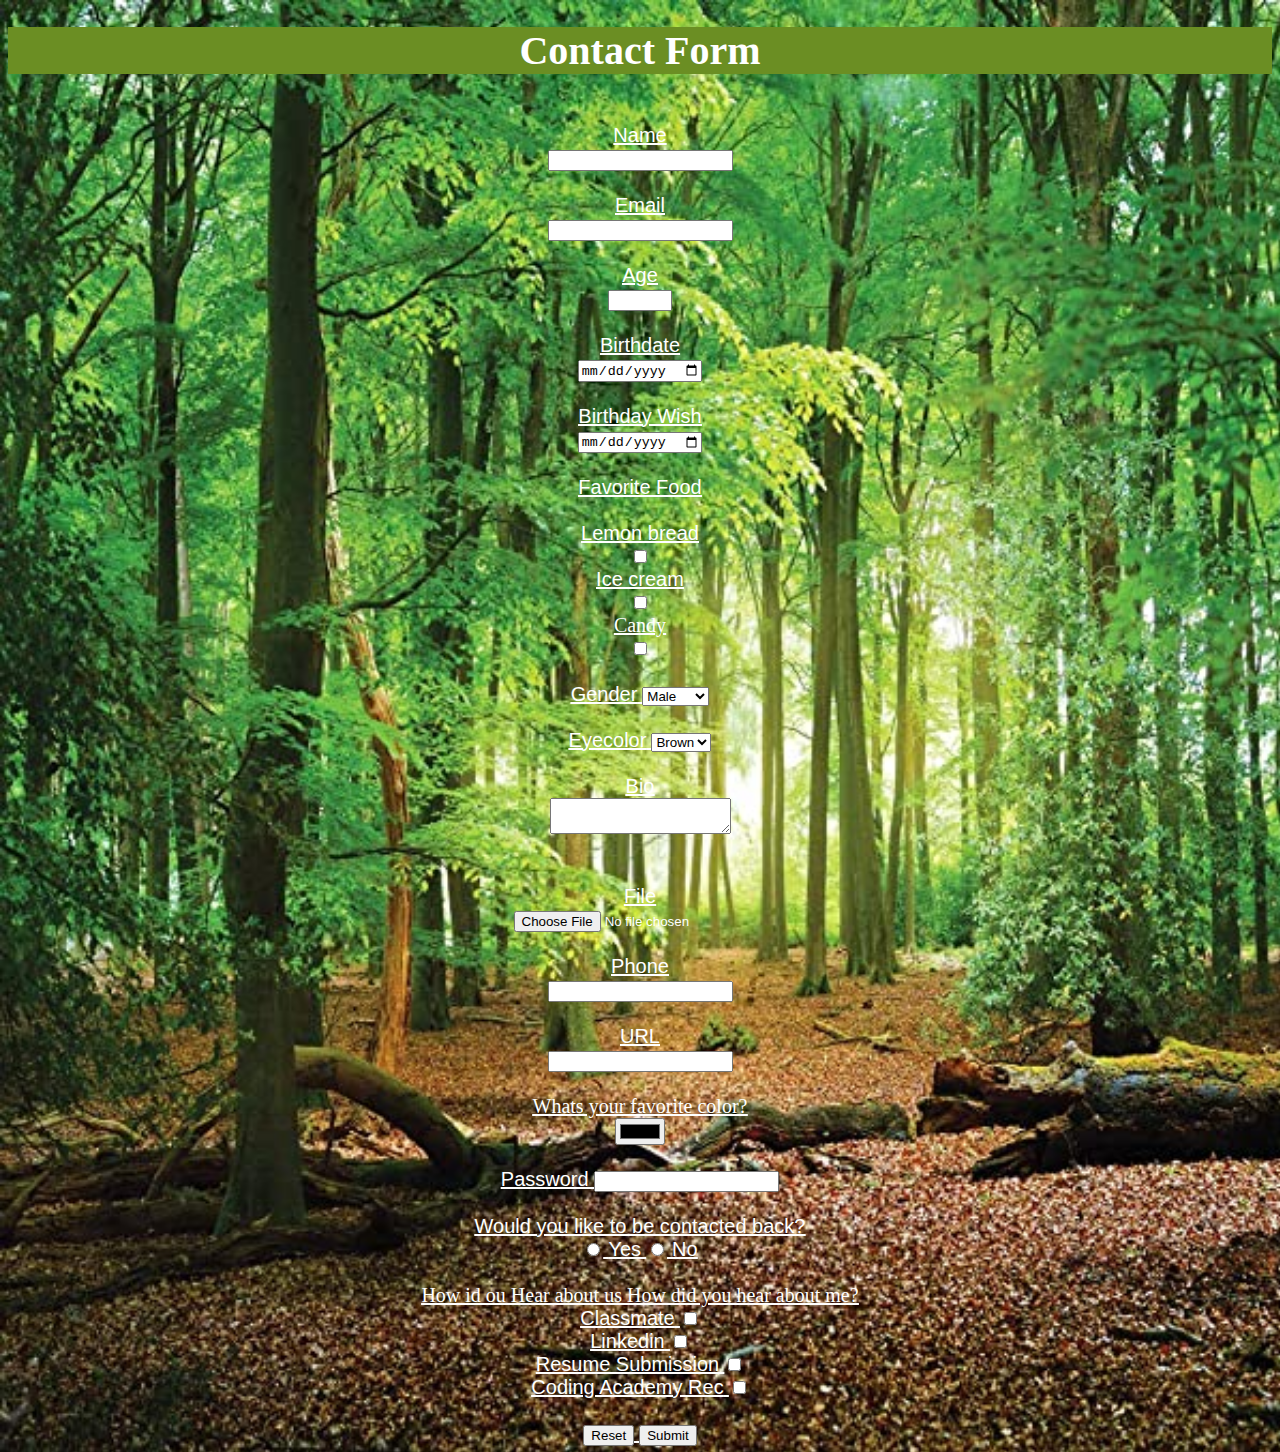
<file: index.html>
<!DOCTYPE html>
<html lang="en">
<head>
  <meta charset="UTF-8">
  <meta name="viewport" content="width=device-width, initial-scale=1.0">
  <link rel="./results.html" href="./results.html">
  <link rel="stylesheet" href="style.css">
  <title>Contact Form</title>
</head>

<body>

  <container>
  <main>
    <h1>Contact Form</h1>
  </main>
  <br>
    <form action="results.html" method="GET" enctype="multipart/form-data">
      <div>
        <label for="name"><u>Name</u></label>
        <br>
        <input type="text" name="name" id="name">
    </div>

<br> 
    <div>
      <label for="email"><u>Email<u></label>
      <br>
      <input type="email" id="email" id="email" name="email">
    </div>

<br> 
    <div>
      <label for="age"><u>Age</u></label>
      <br>
      <input type="number" name="age" id="age" min="1" max="200" step="1">
    </div>

<br> 
    <div>
      <label for="date"><u>Birthdate</u></label>
      <br>
      <input type="date" name="date" id="date" min="1900-01-01">
    </div>

<br> 
   <div>
    <label for="date"><u>Birthday Wish</u></label>
    <br>
    <input type="date" name="birthdayWish" id="birthdayWish" min="1900-01-01">
  </div>
<br>

    <div>
      <label for="favoritefoods"><u>Favorite Food</u></label>
    </div>
<br>
      <div>
        <label for="lemonbread"><u>Lemon bread</u></label>
        <br>
        <input type="checkbox" name="lemonbread" id="favoritefoods">
      </div> 

      <div>
        
        <label for="icecream"><u>Ice cream</u></label>
        <br>
        <input type="checkbox" name="icecream" id="favoritfoods">
    <div>
      
    <div>
        <lable for="candy">Candy</lable>
        <br>
        <input type="checkbox" name="Candy" id="favoritefoods">
    </div>


<br>      
      <div>
        <label for="gender">Gender</label>
          <select name="gender" id="gender">
            <option value="male">Male</option>
            <option value="female">Female</option>
            <option value="other">Other</option>
          </select>
      </div>

<br>
    <div>
      <label for="eyecolor">Eyecolor</label>
        <select name="Eyecolor" id="eyecolor">
            <option value="brown">Brown</option>
            <option value="green">Green</option>
            <option value="blue">Blue</option>
            <option value="hazel">Hazel</option>
        </select>
        
    </div>

<br> 
    <div>
      <label for="bio">Bio</label>
      <br>
        <textarea maxlength="500" minlength="20" id="bio" name="bio"></textarea>
    </div>

<br>
    <div>
    <input type="hidden" name="hidden" value="hi">
    </div>
<br>
  
    <div>
      <label for="file">File</label>
      <br>
      <input id="file" type="file" name="file">
    </div>
<br>
    <div>
      <label for="phone">Phone</label>
      <br>
      <input type="tel" name="phone" id="phone">
    </div>
    
<br>
    <div>
      <label for="url">URL</label>
      <br>
      <input type="url" name="url" id="url">
    </div>
<br>
    <div for="favcolor" id="favcolor"><u>Whats your favorite color?</u>
      <label for="color"></label>
      <br>
      <input type="color" name="color" id="color">
    </div>

<br>
    <div>
      <label>
        Password
        <input type="password" name="password" >
      </label>
    </div>

<br>
    <div>
      <div>
        <label for="would you like to be contacted back?">Would you like to be contacted back?</label>
        <br>
          <input type="radio" id=yes name="No" value="html"> 
            <label for="yes">Yes</label>
          <input type="radio" id=no name="Yes" value="html">
            <label for="no">No</label>
      </div>

<br>

    <div>
        <lable for="classmate" id="hdyh"><u>How id ou Hear about us</u></lable>
        <u>How did you hear about me?</u>
    <div>
  
            <label for="classmate">Classmate</label>
                <input type="checkbox" name="classmate" id="hdyh">
    </div>
  
     <div>
            <label for="linkedin">Linkedin</label>
                <input type="checkbox" name="linkedin" id="hdyh">
    </div>
  
    <div>
          <label for="resume submission">Resume Submission</label>
              <input type="checkbox" name="resume submission" id="hdyh">
    </div>

     <div>
          <label for="coding academy rec">Coding Academy Rec</label>
              <input type="checkbox" name="coding academy rec" id="hdyh">
    </div>
<br>
    <div>
    <button type="reset">Reset</button>
    <button type="submit">Submit</button>
    </div>

  </form>
</body>
</container>
</html>
</file>
<file: style.css>
main {
    text-align: center;
    background-color: olivedrab;
    color: white;


}



body {
    text-align: center;
    color: white;
    font-size: 20px;
    background-color: olivedrab;

}

.name { grid-area: name;}
.email {grid-area: email;}
.age {grid-area: age;}
.birthdate {grid-area: birthdate;}
.birthWish {grid-area: birthWish;}
.favoriteFood {grid-area: favoriteFood;}
.gender {grid-area: gender;}
.eyeColor {grid-area: eyeColor;}
.bio {grid-area: bio;}
.file {grid-area: file;}
.phone {grid-area: phone;}
.url {grid-area: url;}
.favColor {grid-area: favColor;}
.password {grid-area: password;}
.contacted {grid-area: contacted;}

.container {
    display: grid;
    grid-template-areas: 
    "name"
    "email"
    "age"
    "birthdate"
    "birthWish"
    "favoriteFood"
    "gender"
    "eyeColor"
    "bio"
    "file"
    "phone"
    "url"
    "favColor"
    "password"
    "contacted";
}


@media (min-width: 576px)
{
    main {
        text-align: center;
        background-color: olivedrab;
        color: white;

    }


    body {
        background-color: olivedrab;
        text-align: start;
        background-image: url(trees.jpg);
        background-size: cover;
    
    }

}

@media (min-width: 992px) 
{
    main {
            text-align: center;
            color: white;

    }
    body {
            text-align: center;
            color: white;
            background-color: black;
            background-image: url(./trees.jpg);

            
    }
        
    };
    .container {
        display: grid;
        grid-template-areas:
        "name"
        "email"
        "age"
        "birthdate"
        "birthWish"
        "favoriteFood"
        "gender"
        "eyeColor"
        "bio"
        "file"
        "phone"
        "url"
        "favColor"
        "password"
        "contacted";

    }
    label {

    font-family: sans-serif;
    color: white;
    text-underline-position: below;
    text-decoration-color: white;
    }
</file>
